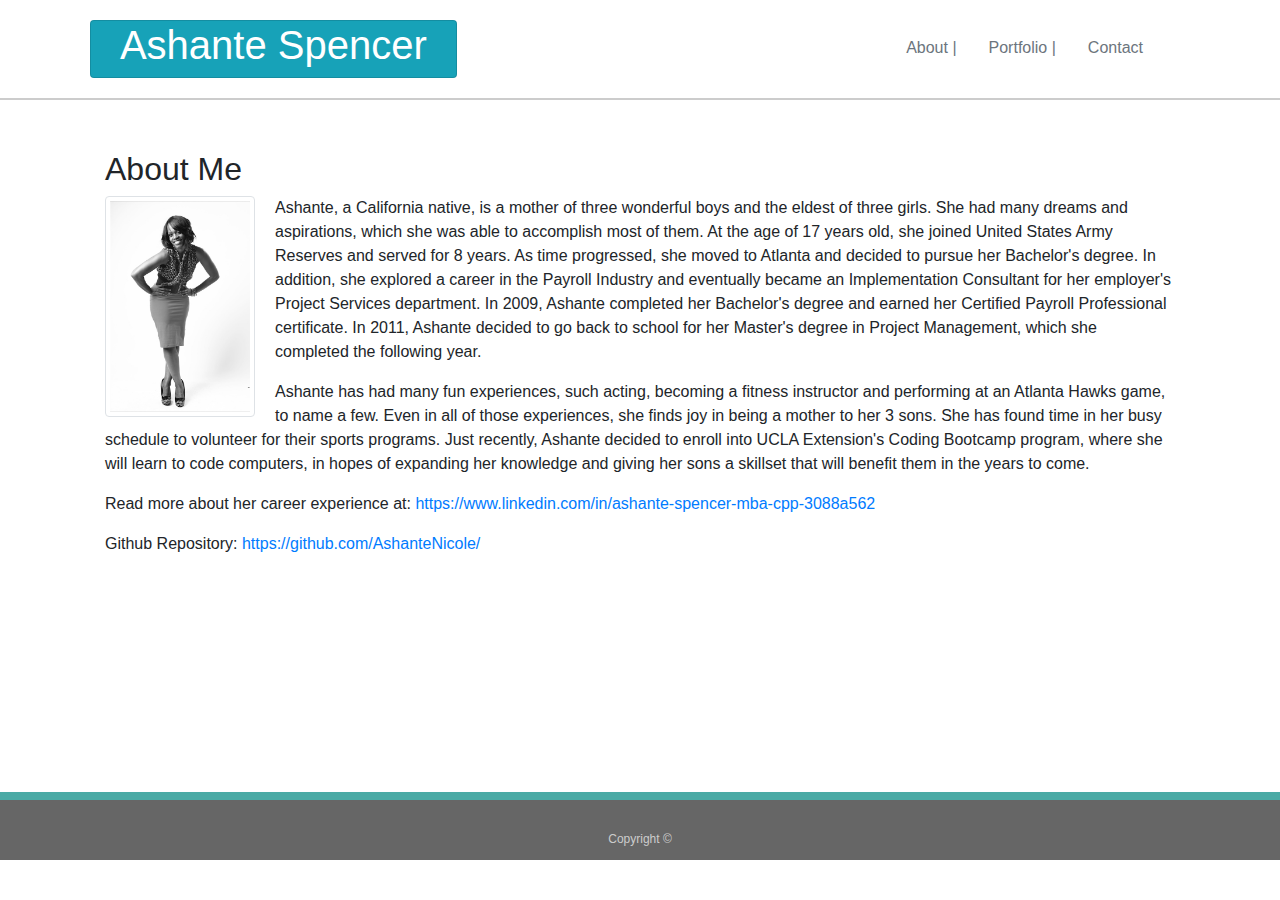
<file: index.html>
<!DOCTYPE html>
<html lang="en">

<head>
    <meta charset="UTF-8">
    <meta name="viewport" content="width=device-width, initial-scale=1.0">
    <meta http-equiv="X-UA-Compatible" content="ie=edge">
    <title>Ashante Spencer Portfolio</title>

    <!-- Link to Bootstrap-->
    <link rel="stylesheet" href="https://maxcdn.bootstrapcdn.com/bootstrap/4.0.0/css/bootstrap.min.css">
    <link rel="stylesheet" type="text/css" href="style.css">


</head>

<body>

    <header id="masthead">
        <div class="container">
            <div class="row card-body border-top-0">
                <div class="col-md-4 card text-center bg-info text-white" style="width: 17rem;">
                    <div class="name">
                        <h1>Ashante Spencer </h1>
                    </div>
                </div>
                <div class="col-md-8">
                    <nav class="navbar navbar-expand-md navbar-light bg-white float-right">
                        <ul class="nav">
                            <li class="nav-item">
                                <a class="nav-link active text-muted" href="index.html"> About | </a>
                            </li>
                            <li class="nav-item">
                                <a class="nav-link text-muted" href="portfolio.html">Portfolio | </a>
                            </li>
                            <li class="nav-item">
                                <a class="nav-link text-muted" href="contact.html">Contact </a>
                            </li>
                        </ul>
                    </nav>
                </div>
            </div>
        </div>
    </header>

    <div id="main-container bg-light">
        <div class="container">
            <div class="row card-body border-top-0">
                <div class="col-lg-12">
                    <h2>About Me</h2>
                </div>

                <div class="col-lg-12">

                    <p>
                        <img class="img img-thumbnail" id="Me" src="IMG_9015.JPG"> Ashante, a California native, is a mother
                        of three wonderful boys and the eldest of three girls. She had many dreams and aspirations, which
                        she was able to accomplish most of them. At the age of 17 years old, she joined United States Army
                        Reserves and served for 8 years. As time progressed, she moved to Atlanta and decided to pursue her
                        Bachelor's degree. In addition, she explored a career in the Payroll Industry and eventually became
                        an Implementation Consultant for her employer's Project Services department. In 2009, Ashante completed
                        her Bachelor's degree and earned her Certified Payroll Professional certificate. In 2011, Ashante
                        decided to go back to school for her Master's degree in Project Management, which she completed the
                        following year.
                    </p>
                    <p>
                        Ashante has had many fun experiences, such acting, becoming a fitness instructor and performing at an Atlanta Hawks game,
                        to name a few. Even in all of those experiences, she finds joy in being a mother to her 3 sons. She
                        has found time in her busy schedule to volunteer for their sports programs. Just recently, Ashante
                        decided to enroll into UCLA Extension's Coding Bootcamp program, where she will learn to code computers,
                        in hopes of expanding her knowledge and giving her sons a skillset that will benefit them in the
                        years to come.
                    </p>
                    <p>
                        Read more about her career experience at:
                        <a target="_blank" href="https://www.linkedin.com/in/ashante-spencer-mba-cpp-3088a562">https://www.linkedin.com/in/ashante-spencer-mba-cpp-3088a562</a>
                    </p>

                    <p> Github Repository:
                        <a target="_blank" href="https://github.com/AshanteNicole/">https://github.com/AshanteNicole/</a>
                    </p>

                </div>
            </div>
            </section>
        </div>
        <footer>
            <div class="container">
                <div id="github">
                    Copyright &copy;
                </div>

            </div>
        </footer>



</body>




</html>
</file>
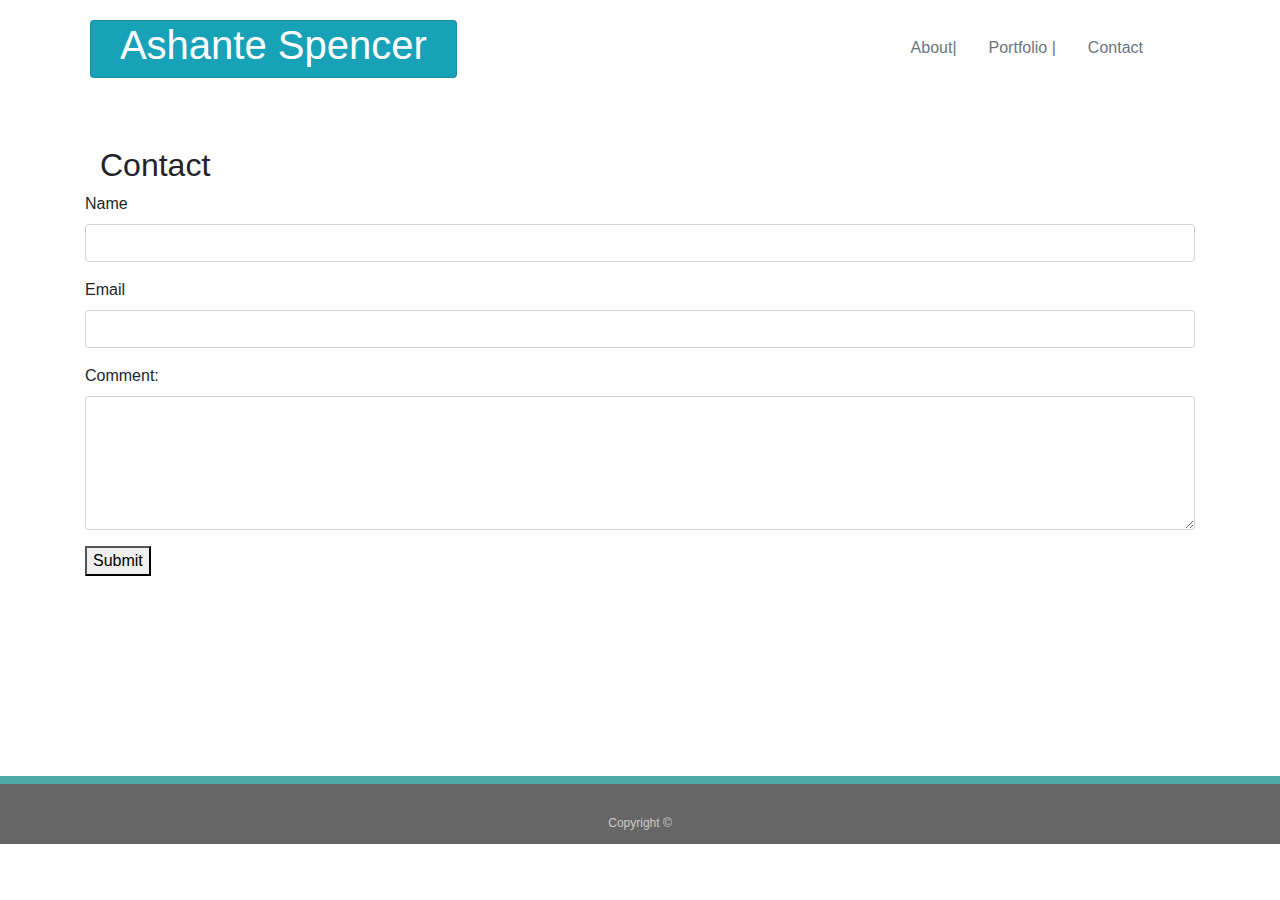
<file: contact.html>
<!DOCTYPE html>
<html>

<head>
    <meta charset="utf-8" />
    <meta http-equiv="X-UA-Compatible" content="IE=edge">
    <title>Ashante Spencer Portfolio</title>
    <meta name="viewport" content="width=device-width, initial-scale=1">
    <link rel="stylesheet" href="https://maxcdn.bootstrapcdn.com/bootstrap/4.0.0/css/bootstrap.min.css">
    <link rel="stylesheet" type="text/css" href="style.css">
    <script src="Javascript/contact.js"></script>
</head>

<body>

    <header>
        <div class="container mb-5">
            <div class="row card-body border-top-0">
                <div class="col-md-4 card text-center bg-info text-white" style="width: 17rem;">
                    <div class="name">
                        <h1>Ashante Spencer </h1>
                    </div>
                </div>

                <div class="col-md-8">
                    <nav class="navbar navbar-expand-md navbar-light bg-white float-right">
                        <ul class="nav">
                            <li class="nav-item">
                                <a class="nav-link active text-muted " href="index.html"> About| </a>
                            </li>
                            <li class="nav-item">
                                <a class="nav-link text-muted " href="portfolio.html"> Portfolio | </a>
                            </li>
                            <li class="nav-item">
                                <a class="nav-link text-muted " href="contact.html">Contact </a>
                            </li>
                        </ul>

                        <br>

                    </nav>
    </header>

    <div class="container">
        <form id="Contact">
            <div class="col-lg-12">
                <h2> Contact</h2>
            </div>

            <div class="form-group">
                <label for="name">Name</label>
                <input class="form-control" id="inputdefault" type="text">
            </div>
            <div class="form-group">
                <label for="email">Email</label>
                <input class="form-control" id="inputdefault" type="text">
            </div>
            <div class="form-group">
                <label for="comment">Comment:</label>
                <textarea class="form-control" rows="5" id="comment"></textarea>
            </div>
            <form id="new-button-form">

                <button type="submit">Submit</button>
            </form>
        </form>
    </div>

    <footer>
        <div class="container">
            <div id="github">
                Copyright &copy;
            </div>

        </div>
    </footer>

</body>

</html>
</file>
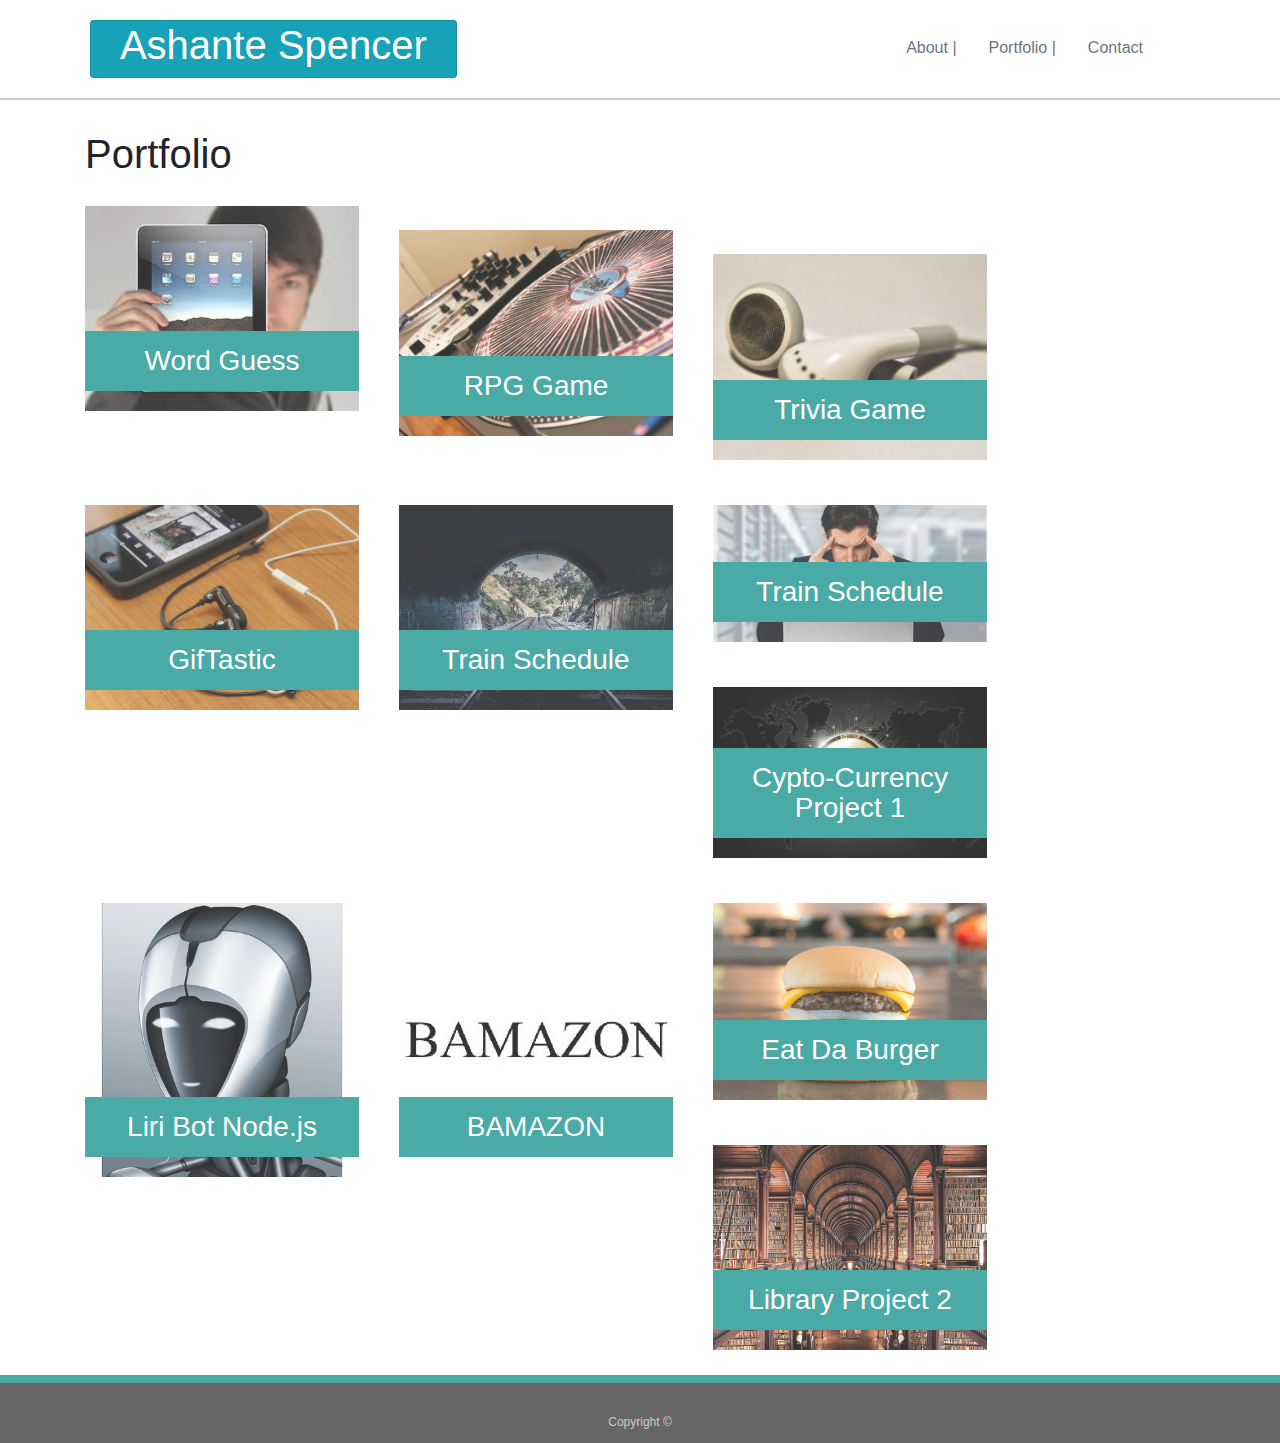
<file: portfolio.html>
<!doctype html>
<html lang="en-us">

<head>
  <meta charset="UTF-8">
  <title>Portfolio | Your Name</title>
  <link rel="stylesheet" href="https://maxcdn.bootstrapcdn.com/bootstrap/4.0.0/css/bootstrap.min.css">
  <link rel="stylesheet" type="text/css" href="style.css">
  <script src="https://ajax.googleapis.com/ajax/libs/jquery/3.3.1/jquery.min.js"></script>
</head>

<body>

  <header id="masthead">
    <div class="container">
      <div class="row card-body border-top-0">
        <div class="col-md-4 card text-center bg-info text-white" style="width: 17rem;">
          <div class="name">
            <h1>Ashante Spencer </h1>
          </div>
        </div>
        <div class="col-md-8">
          <nav class="navbar navbar-expand-md navbar-light bg-white float-right">
            <ul class="nav">
              <li class="nav-item">
                <a class="nav-link active text-muted" href="index.html"> About | </a>
              </li>
              <li class="nav-item">
                <a class="nav-link text-muted" href="portfolio.html">Portfolio | </a>
              </li>
              <li class="nav-item">
                <a class="nav-link text-muted" href="contact.html">Contact </a>
              </li>
            </ul>
          </nav>
        </div>
      </div>
    </div>
  </header>

  <div id="main-container" class="container">
    <section class="main-section">
      <h1>Portfolio</h1>

      <div class="work">
        <a target="_blank" href="https://ashantenicole.github.io/Word-Guess-Game/"><img id="work img" src="rpggame.jpg" alt="Word Guess"></a>
        <h3>Word Guess</h3>
      </div><br>
      <div class="work">
        <a target="_blank" href="https://ashantenicole.github.io/unit-4-game/"><img src="technics-q-c-640-480-2.jpg" alt="RPG Game"></a>
        <h3>RPG Game</h3>
      </div><br>
      <div class="work">
        <a target="_blank" href="https://ashantenicole.github.io/TriviaGame/"><img src="technics-q-c-640-480-5.jpg" alt="Trivia Game"></a>
        <h3>Trivia Game</h3>
      </div><br>
      <div class="work">
        <a target="_blank" href=" https://ashantenicole.github.io/GifTastic/"><img src="technics-q-c-640-480-7.jpg" alt="Rutgers Info Widget"></a>
        <h3>GifTastic</h3>
      </div><br>
      <div class="work">
        <a target="_blank" href="https://ashantenicole.github.io/trainhomework/"><img src="photo-1512548019227-8a00107c8e5f (1).jpg" alt="Rock Paper Scissors"></a>
        <h3>Train Schedule</h3>
      </div><br>
      <div class="work">
        <a target="_blank" href="https://limitless-woodland-93926.herokuapp.com//"><img src="triviagame.jpg" alt="A-Harmony"></a>
        <h3>Train Schedule</h3>
      </div><br>
      <div class="work">
        <a target="_blank" href="https://github.com/AshanteNicole/Team-Mamba"><img src="Rubique-bitcoin-1-696x435.jpg" alt="Cypto-Currency"></a>
        <h3>Cypto-Currency Project 1</h3>
      </div><br>
      <div class="work">
        <a target="_blank" href="https://ashantenicole.github.io/liri-node-app/"><img src="liri bot.jpg" alt="Liri Bot"></a>
        <h3>Liri Bot Node.js</h3>
      </div><br>
      <div class="work">
          <a target="_blank" href="https://ashantenicole.github.io/Node.js_Amazon/"><img src="Bamazon.jpg" alt="Bamazon"></a>
          <h3>BAMAZON</h3>
        </div><br>
        <div class="work">
            <a target="_blank" href="https://secret-tundra-68210.herokuapp.com/"><img src="In-n-out-double-double_top.jpg" alt="Burger"></a>
            <h3>Eat Da Burger</h3>
          </div><br>
          <div class="work">
              <a target="_blank" href=" https://lit-headland-38487.herokuapp.com/home"><img src="_DSC3626-Modifier-Modifier.jpg" alt="Library"></a>
              <h3>Library Project 2</h3>
            </div><br>


    </section>

  </div>


  <footer>
      <div class="container">
          <div id="github">
              Copyright &copy;
          </div>

      </div>
  </footer>
</body>

</html>
</file>
<file: style.css>
#masthead {
  z-index: 99;
  width: 100%;
  margin: 0 0 30px;
  overflow: auto;
  color: #fff;
  background: #fff;
  border-bottom: 2px solid #ccc;
}
.test {
  margin: 0 auto;
}

footer {
  padding: 30px 0;
  clear: both;
  font-size: 12px;
  color: #fff;
  color: #ccc;
  text-align: center;
  background: #666;
  border-top: 8px solid #4aaaa5;
  height: 50px;
  margin: 200px 0px 0px 0px;
  
}

#name {
background-color: #4aaaa5; 
}

.work {
  position: relative;
  float: left;
  width: 274px;
  margin: 20px 0 25px;
  overflow: auto;
}

.work:nth-child(even) {
  margin-right: 40px;
}

.work img {
  width: 100%;
  border: 0 none;
  opacity: 0.8;
}

.work h3 {
  position: absolute;
  bottom: 20px;
  width: 100%;
  padding: 15px;
  margin-bottom: 0;
  font-weight: 300;
  line-height: 30px;
  color: #fff;
  text-align: center;
  background: #4aaaa5;
  border-bottom: 0;
}

.auth-image {
  float: left;
  width: 200px;
  height: auto;
  margin-top: 10px;
  margin-right: 25px;
}
#Me{
  max-width: 150px;
  float: left;
  margin-right: 20px;
}

 .footer-containder{ 
   padding-top: 500px;

}
</file>
